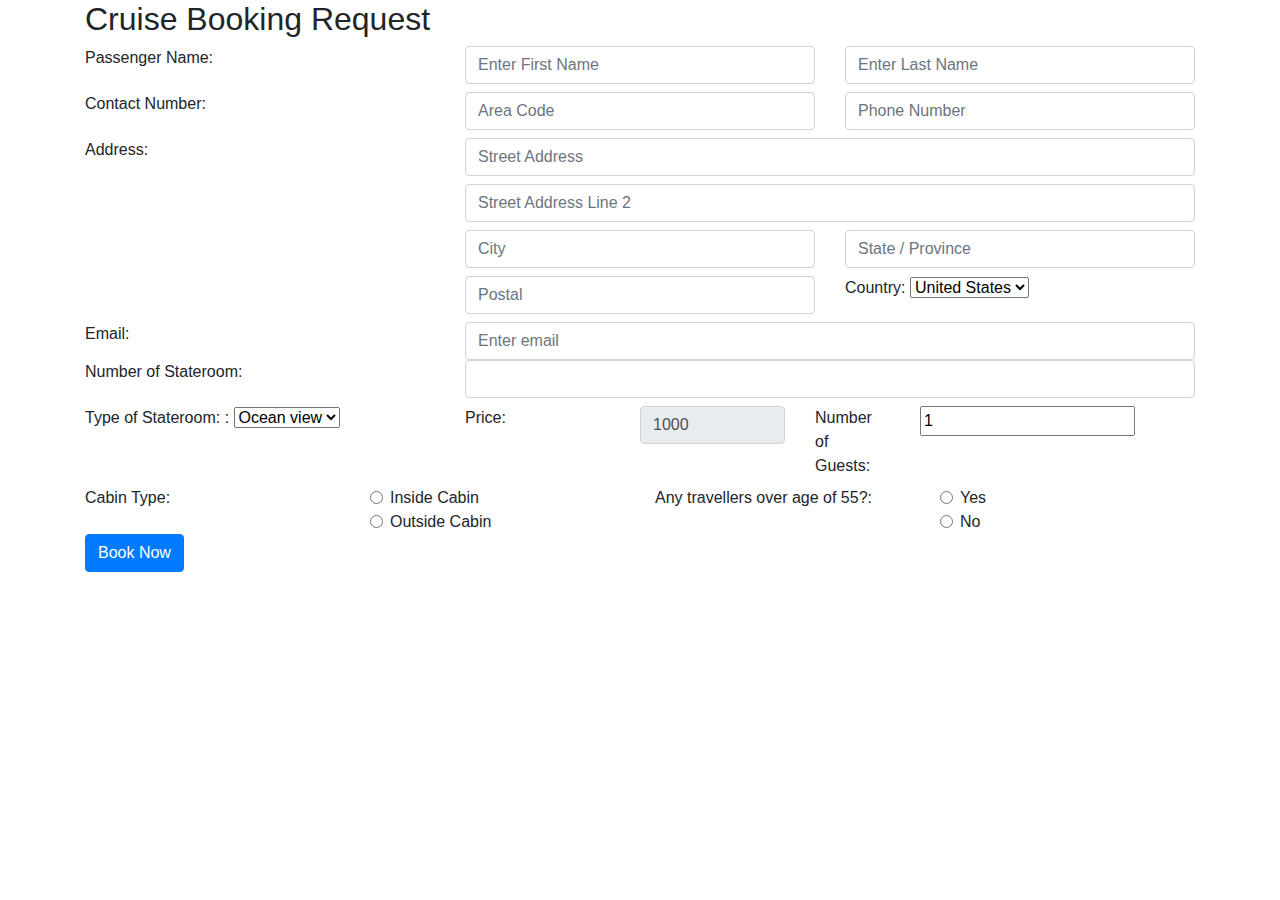
<file: target/classes/templates/index.html>
<!DOCTYPE html>
<html lang="en" xmlns:th="http://www.thymeleaf.org">
<head>
    <meta charset="UTF-8">
    <link rel="stylesheet" href="https://cdn.jsdelivr.net/npm/bootstrap@4.6.2/dist/css/bootstrap.min.css">
    <link th:href="@{/style.css}" rel="stylesheet" />
    <script src="https://cdn.jsdelivr.net/npm/jquery@3.7.1/dist/jquery.slim.min.js"></script>
    <script src="https://cdn.jsdelivr.net/npm/popper.js@1.16.1/dist/umd/popper.min.js"></script>
    <script src="https://cdn.jsdelivr.net/npm/bootstrap@4.6.2/dist/js/bootstrap.bundle.min.js"></script>
    <title>Title</title>

</head>
<body>
<div class="container main-page">
    <h2>Cruise Booking Request</h2>
    <form action="#" method="post" th:action="@{/pages/show-cruise}" th:object="${cruise}">

        <div class="row">
            <div class="col-4">
                <label for="firstName" class="mb-2 mr-sm-2">Passenger Name:</label>
            </div>
            <div class="col-4">

                <input type="text" class="form-control mb-2 mr-sm-2" id="firstName" placeholder="Enter First Name" name="firstName" required>
            </div>
            <div class="col-4">
                <input type="text" class="form-control mb-2 mr-sm-2" id="lastName" placeholder="Enter Last Name" name="lastName" required>
            </div>
        </div>
        <div class="row">
            <div class="col-4">
                <label for="contactNumber" class="mb-2 mr-sm-2">Contact Number:</label>
            </div>
            <div class="col-4">
                <input type="tel" class="form-control mb-2 mr-sm-2" id="areaCode" placeholder="Area Code" name="areaCode" required>
            </div>
            <div class="col-4">
                <input type="tel" class="form-control mb-2 mr-sm-2" id="contactNumber" placeholder="Phone Number" name="contactNumber" required>
            </div>
        </div>

        <div class="row">
            <div class="col-4">
                <label for="address1" class="mb-2 mr-sm-2">Address:</label>
            </div>
            <div class="col-8">
                <input type="text" class="form-control mb-2 mr-sm-2" id="address1" placeholder="Street Address" name="address1">
                <input type="text" class="form-control mb-2 mr-sm-2" id="address2" placeholder="Street Address Line 2" name="address2">
                <div class="row">
                    <div class="col-6">
                        <input type="text" class="form-control mb-2 mr-sm-2" id="city" placeholder="City" name="city">
                    </div>
                    <div class="col-6">
                        <input type="text" class="form-control mb-2 mr-sm-2" id="province" placeholder="State / Province" name="province">
                    </div>
                </div>
                <div class="row">
                    <div class="col-6">
                        <input type="text" class="form-control mb-2 mr-sm-2" id="postal" placeholder="Postal" name="postal">
                    </div>
                    <div class="col-6">
                        Country:
                        <select name="country" id="country">
                            <option value="United States">United States</option>
                            <option value="Canada">Canada</option>
                            <option value="Others">Others</option>
                        </select>

                    </div>
                </div>
            </div>
        </div>

        <div class="row">
            <div class="col-4">
                <label for="email" class="mb-2 mr-sm-2">Email:</label>
            </div>
            <div class="col-8">
                <input type="email" class="form-control" id="email" placeholder="Enter email" name="email" required>
            </div>
        </div>
        <div class="row">
            <div class="col-4">
                <label for="rooms" class="mb-2 mr-sm-2">Number of Stateroom: </label>
            </div>
            <div class="col-8">
                <input type="number" name="rooms" id="rooms" class="form-control mb-2 mr-sm-2" min="1" required>
            </div>

        </div>

        <div class="row">
           <div class="col-4">
<!--               <div class="col-6 mb-2 mr-sm-2">-->
                   Type of Stateroom: :
                   <select name="roomType" id="roomType" class="" onchange="updatePrice()">
                       <option value="Ocean view">Ocean view</option>
                       <option value="Aqua class">Aqua class</option>
                       <option value="Veranda">Veranda</option>
                       <option value="Sky Suite">Sky Suite</option>
                       <option value="Royal Suite">Royal Suite</option>
                   </select>
<!--               </div>-->

           </div>

           <div class="row col-4">
               <div class="col-6">
                   <label for="price" class="">Price: </label>
               </div>
               <div class="col-6">
                   <input type="text" class="form-control mb-2 mr-sm-2" id="price" name="price" value="1000" readonly>
               </div>
           </div>

            <div class="row col-4">
                <div class="col">
                    <label for="numberOfGuests" class="mb-2 mr-sm-2">Number of Guests: </label>
                </div>
                <div class="col">
                    <input type="number" name="numberOfGuests" id="numberOfGuests" value="1" required>
                </div>
            </div>
        </div>



        <div class="row">
            <div class="col">
                <label class="mb-2 mr-sm-2">Cabin Type: </label>
            </div>
            <div class="col">
                <div class="form-check">
                    <label class="form-check-label">
                        <input type="radio" class="form-check-input" name="cabinType" value="Inside cabin">Inside Cabin
                    </label>
                </div>
                <div class="form-check">
                    <label class="form-check-label">
                        <input type="radio" class="form-check-input" name="cabinType" value="Outside Cabin">Outside Cabin
                    </label>
                </div>
            </div>

            <div class="col">
                <label class="mb-2 mr-sm-2">Any travellers over age of 55?: </label>
            </div>
            <div class="col">
                <div class="form-check">

                        <input type="radio" class="form-check-input" name="isSenior" value=true>Yes

                </div>
                <div class="form-check">
                        <input type="radio" class="form-check-input" name="isSenior" value="false" required>No
                </div>
            </div>
        </div>
        <button type="submit" class="btn btn-primary">Book Now</button>
    </form>
</div>

<script>
    function updatePrice(){
        var roomType = document.getElementById("roomType").value;
        var priceField = document.getElementById("price");

        switch (roomType) {
            case "Ocean view":
                priceField.value = "1000";
                break;
            case "Aqua class":
                priceField.value = "1500";
                break;
            case "Veranda":
                priceField.value = "2000";
                break;
            case "Sky Suite":
                priceField.value = "2500";
                break;
            case "Royal Suite":
                priceField.value = "3000";
                break;
            default:
                priceField.value = "";
        }
    }
</script>

</body>
</html>
</file>
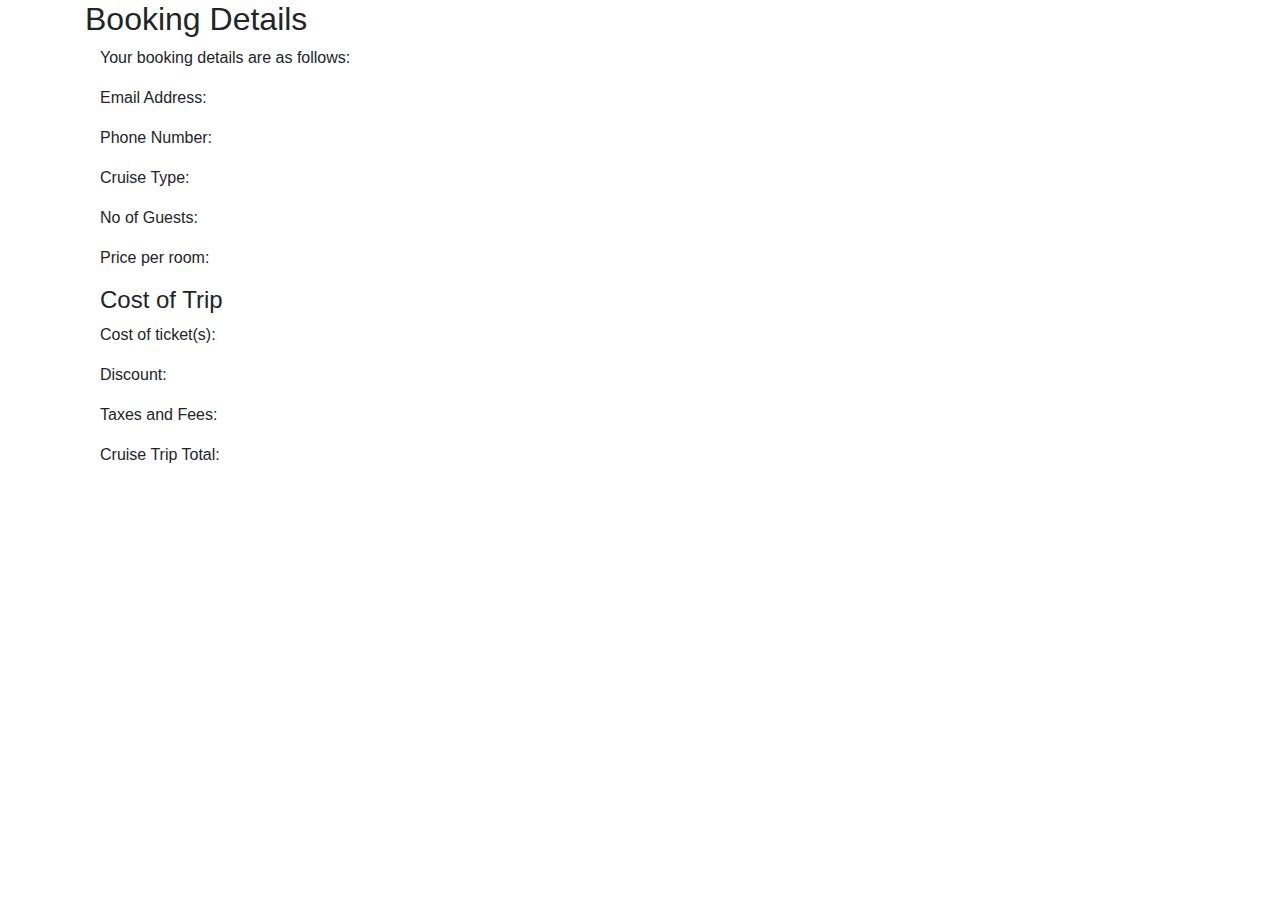
<file: target/classes/templates/pages/show-cruise.html>
<!DOCTYPE html>
<html lang="en" xmlns:th="http://www.thymeleaf.org">
<head>
    <meta charset="UTF-8">
    <meta http-equiv="X-UA-Compatible" content="IE=edge">
    <meta name="viewport" content="width=device-width, initial-scale=1.0">
    <link rel="stylesheet" href="https://cdn.jsdelivr.net/npm/bootstrap@4.6.2/dist/css/bootstrap.min.css">
    <link th:href="@{/style.css}" rel="stylesheet" />
    <script src="https://cdn.jsdelivr.net/npm/jquery@3.7.1/dist/jquery.slim.min.js"></script>
    <script src="https://cdn.jsdelivr.net/npm/popper.js@1.16.1/dist/umd/popper.min.js"></script>
    <script src="https://cdn.jsdelivr.net/npm/bootstrap@4.6.2/dist/js/bootstrap.bundle.min.js"></script>
    <title>Show Cruise Details</title>


</head>
<body>
<div class="container booking-details">
    <h2>Booking Details</h2>
    <div class="detail-container">
        <div class="container details" th:if="${bookingDetails != null}">
            <strong th:utext="'Welcome ' + ${bookingDetails.firstName}"></strong>
            <p>Your booking details are as follows:</p>
            <p>Email Address: <span th:text="${bookingDetails.email}"></span></p>
            <p>Phone Number: <span th:text="${bookingDetails.areaCode} + '-' + ${bookingDetails.contactNumber}"></span></p>
            <p>Cruise Type: <span th:text="${bookingDetails.roomType}"></span></p>
            <p>No of Guests: <span th:utext="${bookingDetails.getNumberOfGuests()}"></span></p>
            <p>Price per room: <span th:text="${bookingDetails.price}"></span></p>
        </div>

        <div class="container details" >
            <h4>Cost of Trip</h4>
            <b th:text="${bookingDetails.getRoomType()}"></b>
            <p>Cost of ticket(s): <span th:text="'CAD ' + ${bookingDetails.price} + ' X ' + ${bookingDetails.numberOfGuests}"></span></p>
            <p>Discount: <span th:text="'CAD ' + ${bookingDetails.discount()}"></span></p>

            <p>Taxes and Fees: <span th:text="'CAD ' + ${bookingDetails.taxes()}"></span></p>
            <p>Cruise Trip Total:  <span th:text="'CAD ' + ${bookingDetails.grandTotal()}"></span></p>
        </div>
    </div>


</div>


</body>
</html>
</file>
